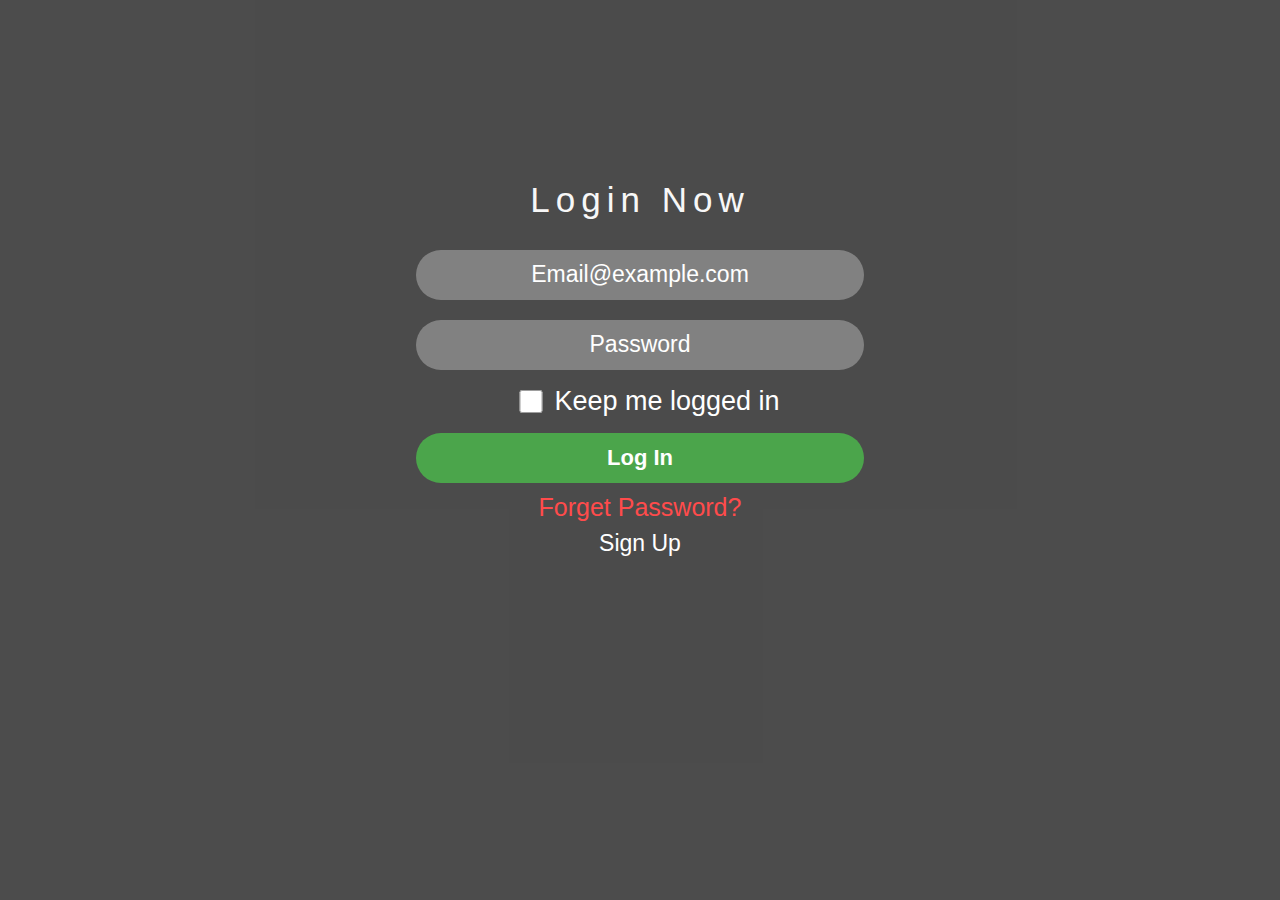
<file: Login/index.html>
<!DOCTYPE html>
<html lang="en">
<head>
    <meta charset="UTF-8">
    <meta name="viewport" content="width=device-width, initial-scale=1.0">
    <link rel="stylesheet" type="text/css" href="login.css">
    <title>Login</title>
</head>
<body>

    <!-- Background Image -->

    <div class="back">

        <!-- Black Screen Effect -->

        <div class="effect_black">

         <div class="login-box">

           <!-- Login Heading -->

              <h4 class="login-head">Login Now</h4>

              <form action="#" method="post">

                <!-- Email -->

                <input type="email" required placeholder="Email@example.com" name="Email" class="email">

                <!-- Password -->

                <input type="password" required placeholder="Password" name="Password" class="email password">

                <!-- Logged In -->

   
                <div class="container">

                        <input type="checkbox" name="Logged_In" class="checked">

                        <span class="checked">Keep me logged in</span>
            
                </div>

                <!-- Submit/Login -->

                 <input type="submit" value="Log In" name="Submit" class="submit">

                <!-- Forget Password -->

                 <a href="#" class="fpassword"><p>Forget Password?</p></a>

                <!-- Sign Up -->

                 <a href="signup.html" class="sign"><p>Sign Up</p></a>



              </form>
         
         </div>


 
        </div>


    </div>

   
  
</body>
</html>
</file>
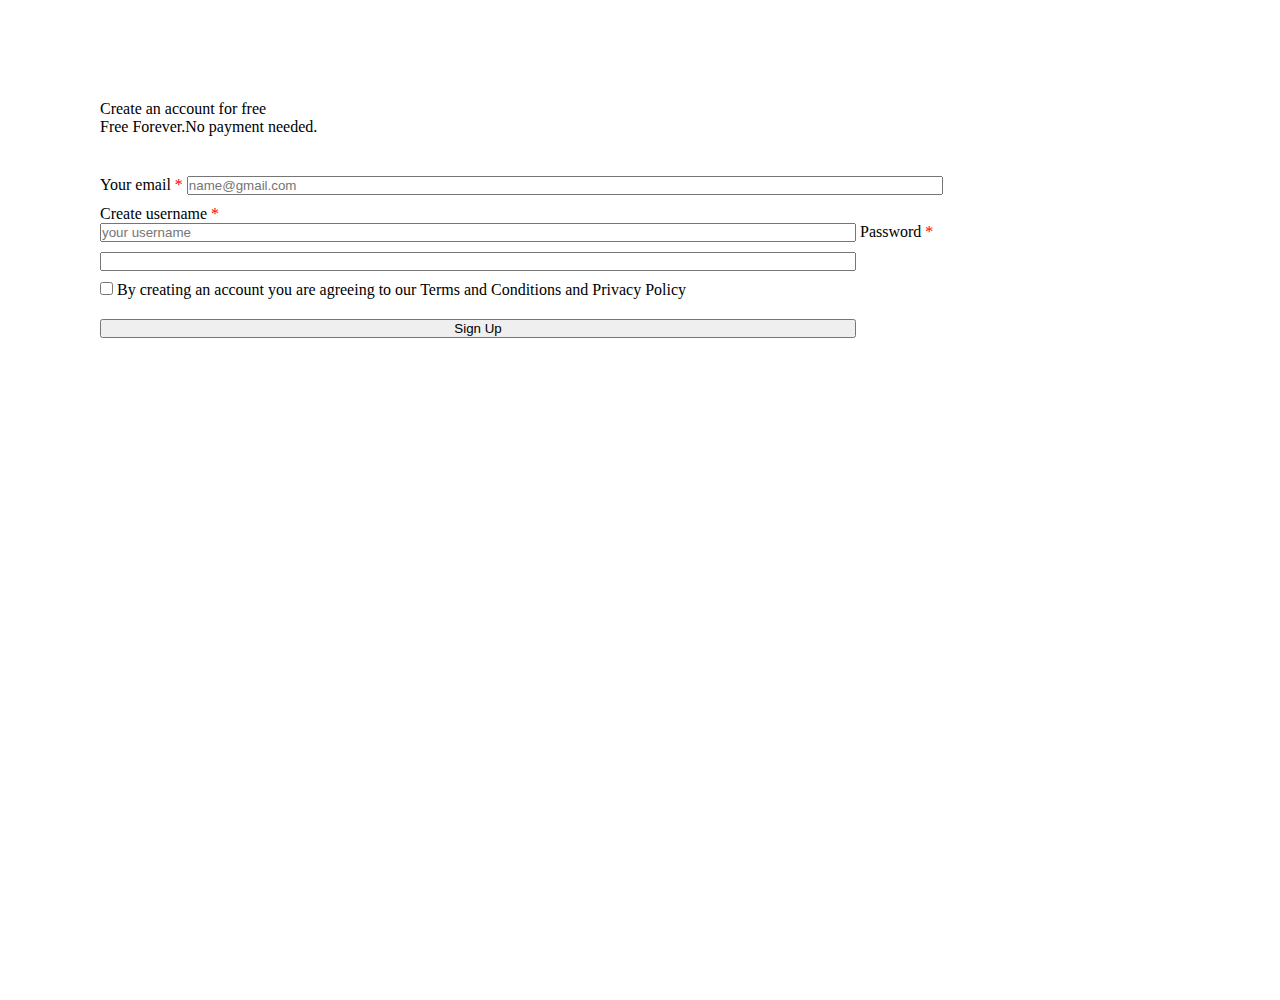
<file: Login/signup.html>
<!DOCTYPE html>
<html lang="en">
<head>
    <meta charset="UTF-8">
    <meta name="viewport" content="width=device-width, initial-scale=1.0">
    <link href="https://cdn.jsdelivr.net/npm/bootstrap@5.3.2/dist/css/bootstrap.min.css" rel="stylesheet" integrity="sha384-T3c6CoIi6uLrA9TneNEoa7RxnatzjcDSCmG1MXxSR1GAsXEV/Dwwykc2MPK8M2HN" crossorigin="anonymous">
    <script src="https://cdn.jsdelivr.net/npm/bootstrap@5.3.2/dist/js/bootstrap.bundle.min.js" integrity="sha384-C6RzsynM9kWDrMNeT87bh95OGNyZPhcTNXj1NW7RuBCsyN/o0jlpcV8Qyq46cDfL" crossorigin="anonymous"></script>
    <link rel="stylesheet" type="text/css" href="signup.css">
    <title>Sign Up</title>
</head>
<body>

    <div class="container-fluid">
        <div class="row">

          <div class="col-md-8 col-sm-12 ">

            <div  class="main-box">

            <p class="h3">Create an account for free</p>
            <p class="h6">Free Forever.No payment needed.</p>

            <form action="#" method="post">

                <!-- Email -->

            <div class="mb-3 email">
                <label for="Input1" class="form-label">Your email<span style="color: red;"> *</span></label>
                <input type="email" class="form-control" id="Input1" placeholder="name@gmail.com" required>
              </div>

              <!-- UserName -->

              <label for="Input2" class="form-label">Create username<span style="color: red;"> *</span></label><br>
                <input class="form-control" type="text" placeholder="your username" aria-label="default input example" id="Input2" required>

              <!-- Password -->

                <label for="inputPassword" class="form-label">Password<span style="color: red;"> *</span></label>
                <input type="password" id="inputPassword" class="form-control" aria-describedby="passwordHelpBlock" required>

                <!-- Agree Box -->

                <div class="form-check" style="margin-bottom:20px;">
                    <input class="form-check-input" type="checkbox" id="defaultCheck1">
                    <label class="form-check-label" for="defaultCheck1">
                        By creating an account you are agreeing to our Terms and Conditions and Privacy Policy
                    </label>
                  </div>

             <!-- Submit Button -->

              <input type="submit" class="btn btn-primary" value="Sign Up">

            </form>

          </div>
            
          </div>
         


          <div class="col-md-4 col-sm-12">
            <video loop muted autoplay>
                <source src="https://player.vimeo.com/external/434437809.sd.mp4?s=df4a6d7afb9201f751aee90f8c7d943d93465bce&profile_id=165&oauth2_token_id=57447761">
              </video>
          </div>
        
        </div>
    </div>
    
</body>
</html>
</file>
<file: Login/login.css>
*{
    margin: 0px;
    padding: 0px;
    box-sizing: border-box;
}

body{
    width: 100%;
    height: 100vh;
    overflow: hidden;

    
}

div.back{
    width: 100%;
    height: 600px;
    /* background-image: url("https://images.unsplash.com/photo-1599423256402-939fc3e8112d?w=500&auto=format&fit=crop&q=60&ixlib=rb-4.0.3&ixid=M3wxMjA3fDB8MHxzZWFyY2h8MTF8fHdhdGNoJTIwaGFuZHxlbnwwfHwwfHx8MA%3D%3D"); */

    background-image: url("https://media.istockphoto.com/id/939197804/photo/woman-looking-her-watch-stand-up.webp?b=1&s=170667a&w=0&k=20&c=fdzT9EgmD_OouWwbcXIw_gp6jWYhNTkdWCgGZkRvjNI=");

    /* background-image: url("https://images.unsplash.com/photo-1508962914676-134849a727f0?w=500&auto=format&fit=crop&q=60&ixlib=rb-4.0.3&ixid=M3wxMjA3fDB8MHxzZWFyY2h8OHx8d2F0Y2h8ZW58MHx8MHx8fDA%3D"); */

    /* background-image: url("https://images.unsplash.com/photo-1434056886845-dac89ffe9b56?w=500&auto=format&fit=crop&q=60&ixlib=rb-4.0.3&ixid=M3wxMjA3fDB8MHxzZWFyY2h8NDN8fHdhdGNofGVufDB8fDB8fHww"); */

    background-repeat: no-repeat;
    background-size: cover;
    background-position: center center;
}

div.effect_black{
    width: 100%;
    height: 100%;
    background-color: black;
    opacity: 0.7;
    display: flex;
    justify-content: center;
    align-items: center;

}

div.login-box{
    /* border: 1px solid red; */
    width: 40%;
    height: 40%;
    font-family: sans-serif;
}

h4.login-head{
    color: whitesmoke;
    text-align: center;
    font-weight: 400;
    letter-spacing: 6px;
    font-size: 19px;
    margin-bottom: 30px;
}

input.email,input.password,input.submit{
    width: 52%;
    height: 30px;
    border-radius: 15px;
    border: none;
    display: block;
    margin: 10px auto;
    background-color: rgba(255,255,255,0.3);
    outline: none;
    text-align: center;
    font-size: 14px;
    color: white;

}

input.password{
    margin-top: 20px;
}

div.container{
    display: flex;
    justify-content: center;
}

input.submit{
    margin-top: 20px;
    background-color: #3BE8B0;
    background-color: green;
    color: white;
    font-weight: 600;
    
}

input.email::placeholder,input.password::placeholder,input.submit::placeholder{
    text-align: center;
    box-sizing: border-box;
    padding-top: -90px;
    font-size: 14px;
    color: white;
}



input.checked{
    margin: 10px 5px 0px 15px;
    width: 20px;
    height: 20px;
   
}
span.checked{
    color: white;
    text-align: center;
    font-size: 21px;
    margin-left: 2px;
    position: relative;
    top: 8px;
 
}

a.fpassword,a.sign{
  text-decoration-line: none;
}

a.fpassword p{
    color: red;
    text-align: center;
    
}

a.sign p{
    color: white;
    text-align: center;
}


/* Phones */

@media only screen and (min-width:0px) and (max-width:500px){
    div.back{
        width: 100%;
        height: 100%;
        background-position: center center;
    }

    div.login-box{
        width: 70%;
        height: 60%;
    }

    h4.login-head{
        font-size: 35px;
    }

    input.email,input.password,input.submit{
        width: 89%;
        border-radius: 20px;
        height: 42px;
        font-size: 17px;
    }

    input.email::placeholder,input.password::placeholder,input.submit::placeholder{
        font-size: 18px;
    }

     a.fpassword{
        font-size: 20px;
    }

    a.sign p{
        font-size: 17px;
        margin-top: 7px;
    }

}

/* Tablets */

@media only screen and (min-width:501px) and (max-width:768px){
    div.back{
        width: 100%;
        height: 100%;
        background-position: center center;
    }

    div.login-box{
        width: 80%;
        height: 60%;
    }

    h4.login-head{
        font-size: 45px;
    }

    input.email,input.password,input.submit{
        width: 68%;
        border-radius: 40px;
        font-size: 21px;
        height: 49px;
    }

    input.email::placeholder,input.password::placeholder,input.submit::placeholder{
        font-size: 23px;
    }

    span.checked{
        font-size: 21px;
    }

    a.fpassword{
        font-size: 24px;
    }

    a.sign p{ 
        font-size: 20px;
        margin-top:  8px;

    }

}

/* Laptop */

@media only screen and (min-width:769px) and (max-width:992px){
    div.back{
        width: 100%;
        height: 100%;
        background-position: center center;
    }

    div.login-box{
        width: 70%;
        height: 60%;
    }

    h4.login-head{
        font-size: 50px;
    }

    input.email,input.password,input.submit{
        width: 70%;
        border-radius: 40px;
        font-size: 23px;
        height: 52px;
    }

    input.email::placeholder,input.password::placeholder,input.submit::placeholder{
        font-size: 24px;
    }

    span.checked{
        font-size: 20px;
    }

    a.fpassword{
        font-size: 27px;
    }

    a.sign p{ 
        font-size: 23px;
        margin-top:  8px;

    }

}

/* Large */

@media only screen and (min-width:993px) and (max-width:1200px){
    div.back{
        width: 100%;
        height: 100%;
        background-position: center center;
    }

    div.login-box{
        width: 75%;
        height: 65%;
    }

    h4.login-head{
        font-size: 55px;
    }

    input.email,input.password,input.submit{
        width: 60%;
        border-radius: 40px;
        font-size: 24px;
        height: 60px;
    }

    input.email::placeholder,input.password::placeholder,input.submit::placeholder{
        font-size: 29px;
    }

    input.checked{
        width: 32px;
        height: 23px;
    }

    span.checked{
        top: 6px;
        font-size: 25px;
    }

    a.fpassword{
        font-size: 28px;
    }

    a.sign p{ 
        font-size: 23px;
        margin-top:  8px;

    }
}


@media only screen and (min-width:1201px) and (max-width: 1800px){

    div.back{
        width: 100%;
        height: 100%;
        background-position: center center;
    }

    div.login-box{
        width: 70%;
        height: 60%;
    }
    
    h4.login-head{
        font-size: 35px;
    }

    input.email,input.password,input.submit{
        width: 50%;
        border-radius: 40px;
        font-size: 22px;
        height: 50px;
    }

    input.email::placeholder,input.password::placeholder,input.submit::placeholder{
        font-size: 23px;
    }


    input.checked{
        width: 32px;
        height: 23px;
    }

    span.checked{
        font-size: 27px;
        top: 6px;

    }

    a.fpassword{
        font-size: 25px;
    }

    a.sign p{ 
        font-size: 23px;
        margin-top:  8px;
       
    }
}
</file>
<file: Login/signup.css>
*{
    margin: 0px;
    padding: 0px;
    box-sizing: border-box;
}

body{
    width: 100%;
    height: 100vh;
    overflow: hidden;
}


div.row{
    height: 100vh;
}

p.h6{
    margin-bottom: 40px;
}

input.form-control{
    width: 70%;
    margin-bottom: 10px;
}

div.col-8{
    height: 100vh;
}

div.col-4{
    height: 100%;
}

div.main-box{
    margin: 100px;
}

input.btn{
    width: 70%;
}

@media only screen and (min-width:0px) and (max-width: 400px){

    body{
        overflow: auto;
    }

    video{
        display: none;
    }

    div.col-sm-12{
        display: flex;
        align-items: center;
        justify-content: center;
        
    }

    input.form-control{
        width: 300px;
        margin-bottom: 10px;
    }
    

    

}

@media only screen and (min-width:401px) and (max-width: 764px){

    body{
        overflow: auto;
    }

    video{
        display: none;
    }

    div.col-sm-12{
        display: flex;
        align-items: center;
        justify-content: center;
        
    }

    input.form-control{
        width: 100%;
        margin-bottom: 10px;
    }
    


}
</file>
